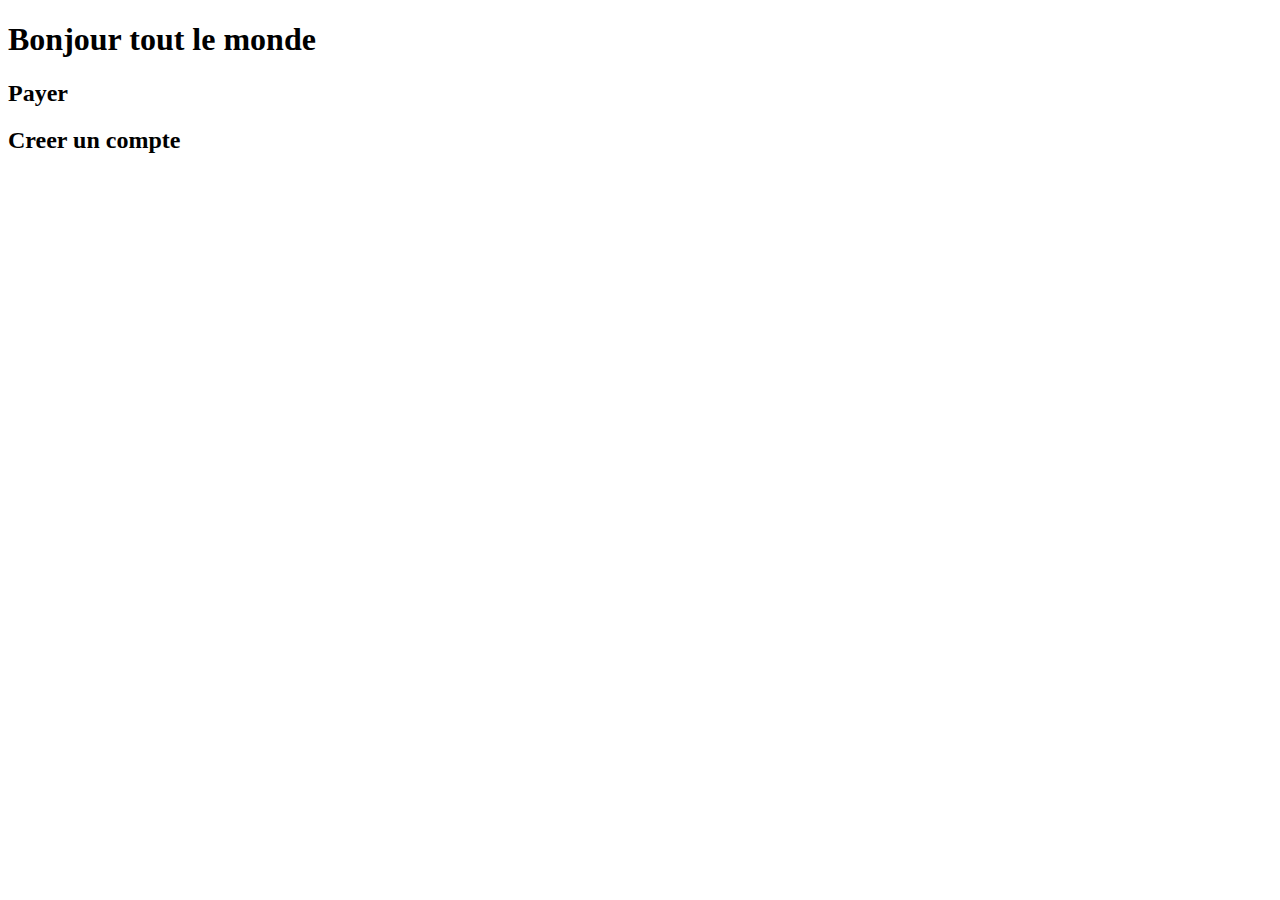
<file: HTML/index.html>
<!DOCTYPE html>
<html lang="en">
<head>
    <meta charset="UTF-8">
    <meta name="viewport" content="width=device-width, initial-scale=1.0">
    <title>Document</title>
</head>
<body>
    <h1>Bonjour tout le monde</h1>
    <h2>Payer<h2>
    <h2>Creer un compte</h2>
</body>
</html>
</file>
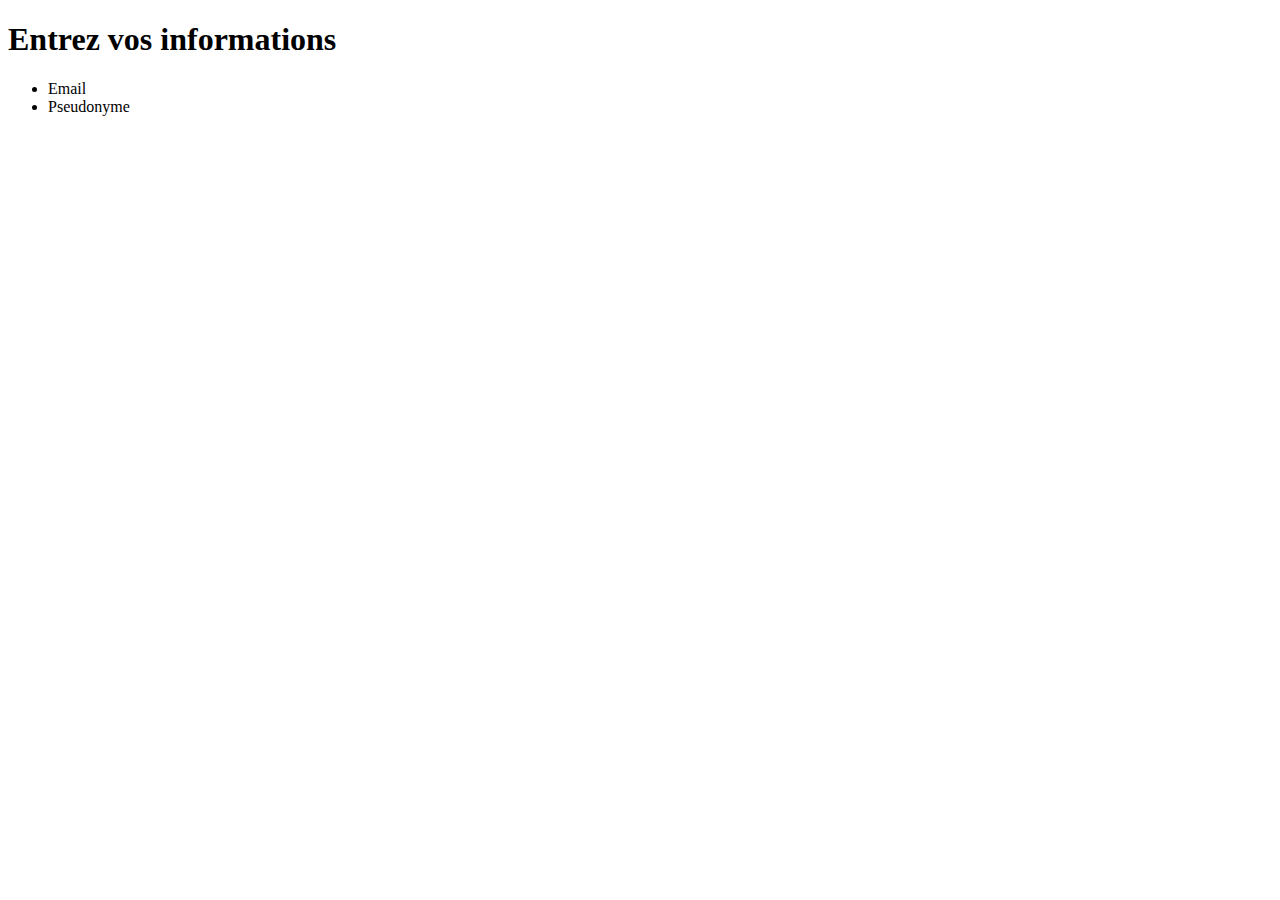
<file: HTML/account-creation.html>
<!DOCTYPE html>
<html lang="en">
<head>
    <meta charset="UTF-8">
    <meta name="viewport" content="width=device-width, initial-scale=1.0">
    <title>Document</title>
</head>
<body>
    <h1>Entrez vos informations</h1>
    <ul>
        <li>Email</li>
        <li>Pseudonyme</li>
    </ul>
</body>
</html>
</file>
